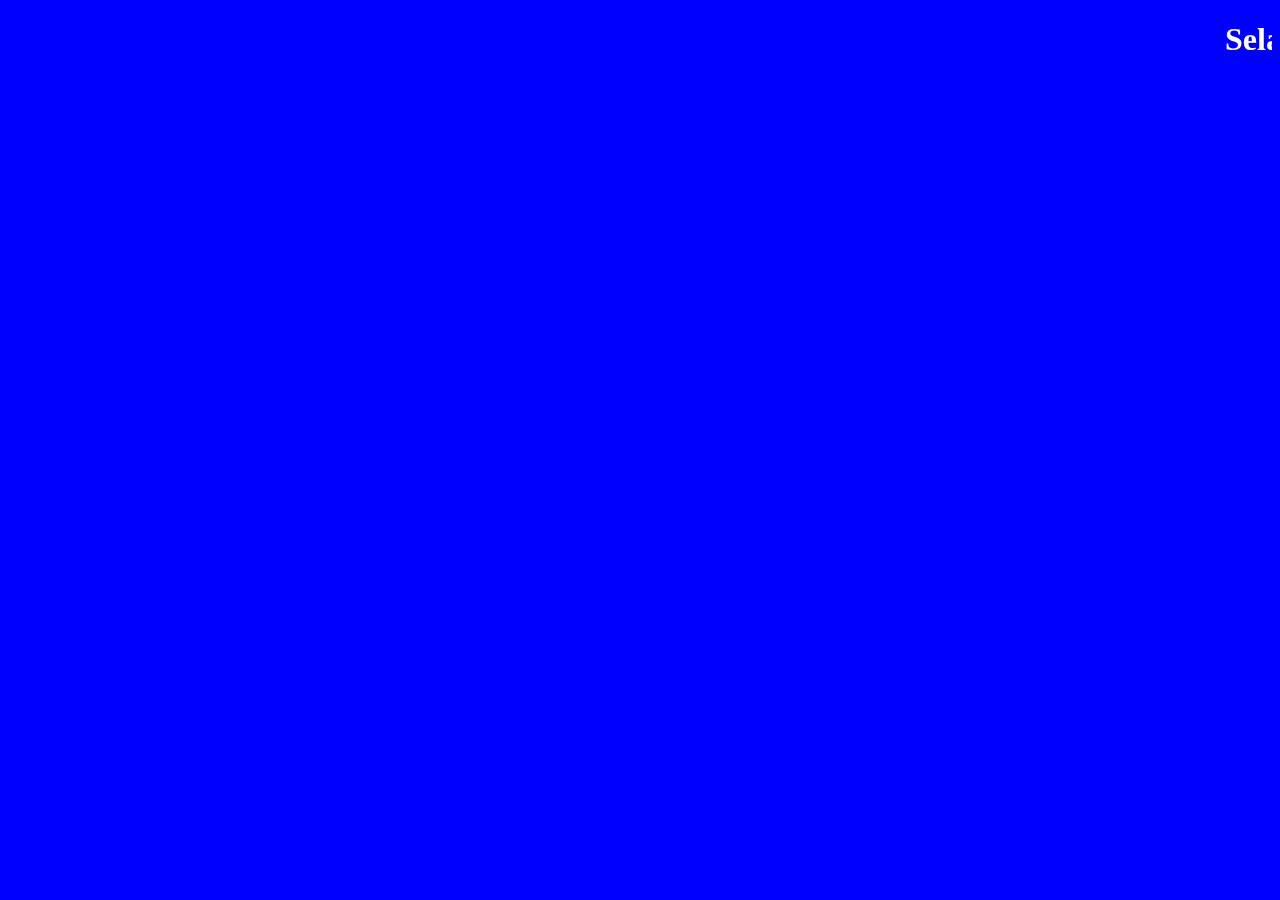
<file: index.html>
<!doctype html>
<html>
<head>
<title>Informatika Terapan</title>
</head>
<body bgcolor="blue" text="white">
  <h1><marquee>Selamat Datang di Web <b>Informatika Terapan</b></marquee></h1>
</body>
</html>
</file>
